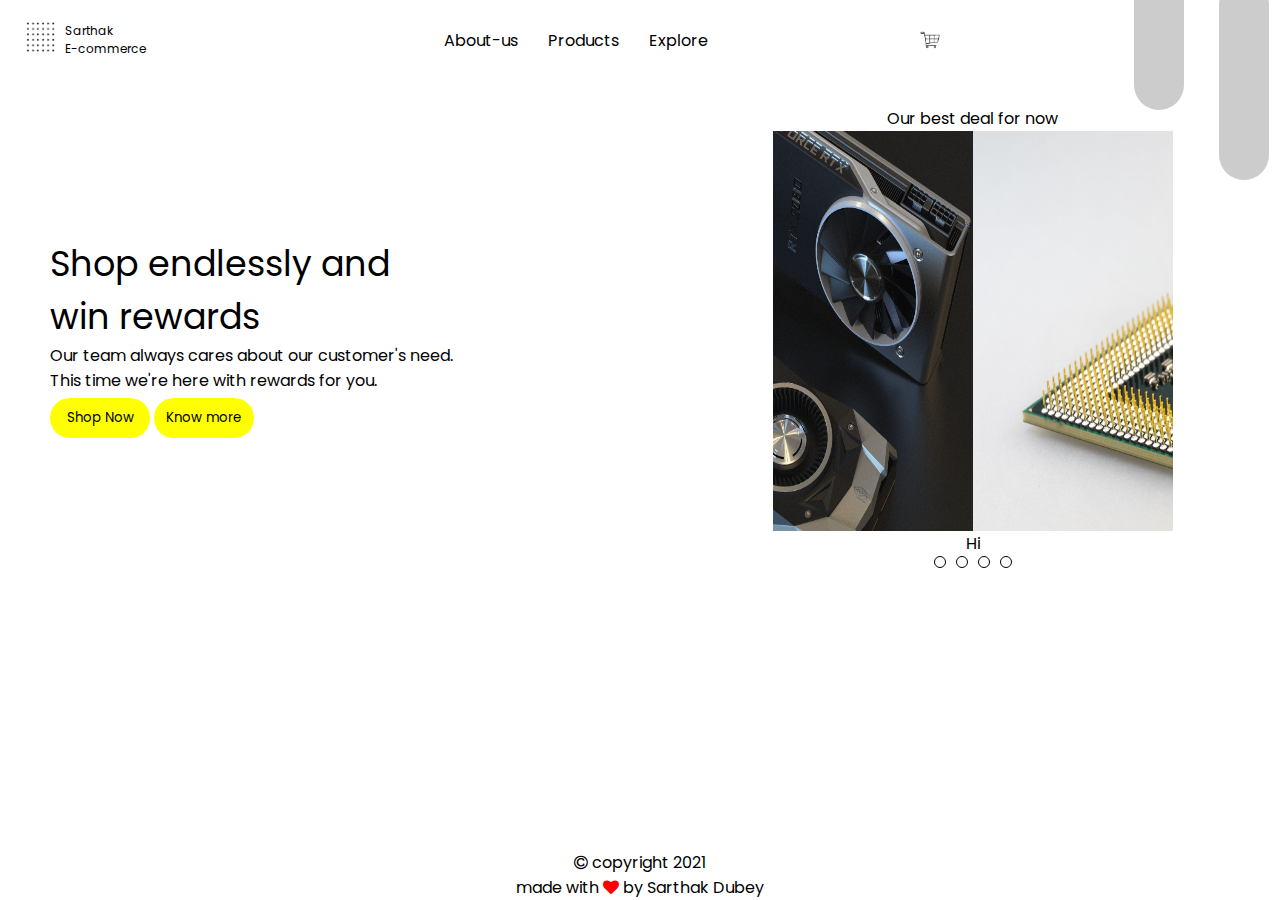
<file: index.html>
<!DOCTYPE html>
<html lang="en">
  <head>
    <meta charset="UTF-8" />
    <meta name="viewport" content="width=device-width, initial-scale=1.0" />
    <title>Document</title>
    <link rel="stylesheet" href="./css/style.css" />
    <link rel="preconnect" href="https://fonts.gstatic.com" />
    <link
      href="https://fonts.googleapis.com/css2?family=Poppins:wght@200&display=swap"
      rel="stylesheet"
    />
    <link
      rel="stylesheet"
      href="https://stackpath.bootstrapcdn.com/font-awesome/4.7.0/css/font-awesome.min.css"
      integrity="sha384-wvfXpqpZZVQGK6TAh5PVlGOfQNHSoD2xbE+QkPxCAFlNEevoEH3Sl0sibVcOQVnN"
      crossorigin="anonymous"
    />
  </head>
  <body>
    <header>
      <div class="logo_container">
        <div class="logo_img">
          <img src="./images/Untitled design.png" alt="lodo" />
        </div>
        <div class="logo_text">
          Sarthak<br />
          E-commerce
        </div>
      </div>
      <div class="menuhead">
        <nav>
          <ul>
            <li>About-us</li>
            <li>Products</li>
            <li>Explore</li>
          </ul>
        </nav>
      </div>
      <div class="shoppingCart">
        <img src="./images/cart.png" alt="" />
      </div>
      <div class="hd1"></div>
      <div class="hd2"></div>
    </header>
    <main>
      <div class="intro">
        <div class="right">
          <div class="introText">Shop endlessly and <br />win rewards</div>
          <div class="introTextSmall">
            Our team always cares about our customer's need.<br />This time
            we're here with rewards for you.
          </div>
          <div class="buttonContainer">
            <button>Shop Now</button>
            <button>Know more</button>
          </div>
        </div>
        <div class="left">
          <div class="heading">Our best deal for now</div>
          <div class="img">
            <div class="images">
              <div class="img-b">
                <img src="./images/Laptop.jpeg" alt="" />
                <img src="./images/RTX 2080.jpeg" alt="" />
                <img src="./images/Ryzen.jpeg" alt="" />
                <img src="./images/Ram.jpeg" alt="" />
              </div>
            </div>
            <div class="text"></div>
            <div class="dot">
              <div class="dot1"></div>
              <div class="dot2"></div>
              <div class="dot3"></div>
              <div class="dot4"></div>
            </div>
          </div>
        </div>
      </div>
    </main>
    <footer>
      <div class="wishing">
        <i class="fa fa-copyright" aria-hidden="true"></i>
         copyright 2021 
        <br> made with <i class="fa fa-heart" aria-hidden="true" style="color: red;"></i> 
        by Sarthak Dubey
      </div>
    </footer>
  </body>
</html>
</file>
<file: css/style.css>
* {
  padding: 0;
  margin: 0;
  font-family: "Poppins", sans-serif;
  /* overflow-x: hidden; */
}
header {
  display: flex;
  padding: 15px;
  position: absolute;
  width: 98%;
  /* overflow: hidden; */
}
/* nav{
  position: absolute;
} */
.logo_container {
  height: 50px;
  display: flex;
  align-items: center;
  width: 33%;
}
.logo_container .logo_img img {
  width: 30px;
  height: 30px;
  margin: 0 10px;
}
.logo_text {
  font-size: 12px;
}
.menuhead nav {
  height: 50px;
  display: flex;
  align-items: center;
}
.menuhead nav ul {
  display: flex;
  justify-content: center;
  flex-direction: row;
}
.menuhead nav ul li {
  margin: 0 15px;
  list-style-type: none;
  cursor: pointer;
}
.shoppingCart {
  width: 33%;
  display: flex;
  align-items: center;
  justify-content: center;
}
.shoppingCart img {
  width: 20px;
  height: 20px;
  cursor: pointer;
}
.hd1,
.hd2 {
  width: 50px;
  height: 200px;
  background-color: black;
  position: absolute;
  border-radius: 50px;
  opacity: 0.2;
}
.hd1 {
  right: 15px;
  top: -20px;
}
.hd2 {
  right: 100px;
  top: -90px;
}
.intro {
  display: flex;
  /* height: 100vh; */
  /* position: absolute; */
  /* align-items: center; */
}
.introText{
  font-size: 35px;
}
.right {
  /* position: absolute; */
  width: 50%;
  display: flex;
  flex-direction: column;
  /* align-items: center; */
  justify-content: center;
  margin-left: 50px;
}
.buttonContainer{
  margin-top: 5px;
}
.buttonContainer button{
  width: 100px;
  height: 40px;
  background-color: yellow;
  outline: none;
  border: none;
  border-radius: 20px;
  cursor: pointer;
}
.left {
  width: 50%;
  display: flex;
  align-items: center;
}
.img {
  display: flex;
  flex-direction: column;
  justify-content: center;
}
.images img {
  width: 400px;
  height: 400px;
  background-color: black;
  /* text-align: center; */
  /* margin: auto; */
}
.img-b {
  position: relative;
  /* left: -600px; */
  display: flex;
  justify-content: center;
  animation: slidy 15s infinite;
}
.images {
  display: flex;
  justify-content: center;
  overflow: hidden;
  width: 400px;
  /* left: 500px; */
}
.dot {
  display: flex;
  animation: dot 20s infinite;
}
.dot1 {
  animation: dot1 20s infinite ;
}
.dot2 {
  animation: dot2 20s infinite;
}
.dot3 {
  animation: dot3 20s infinite;
}
.dot4 {
  animation: dot4 20s infinite;
}

.dot div {
  width: 10px;
  height: 10px;
  border-radius: 50%;
  border: 1px black solid;
  margin: 0 5px;
}
.text {
  display: flex;
  justify-content: center;
}
.text::after {
  content: "Hi";
  text-align: center;
  cursor: text;
  animation: text 20s infinite linear;
}
.dot {
  display: flex;
  justify-content: center;
}
.left {
  display: flex;
  flex-direction: column;
  align-items: center;
  margin: 106px 0;
}
.wishing{
  width: 100%;
  position: absolute;
  /* position: relative; */
  text-align: center;
  bottom: 0;
}
/* keyframes for picture animation */
@keyframes slidy {
  0% {
    left: 600px;
  }
  25% {
    left: 200px;
  }
  50% {
    left: -200px;
  }
  75% {
    left: -600px;
  }
  100% {
    left: 600px;
  }
}
@keyframes dot1 {
  0% {
    background-color: black;
  }
  25%{
    background-color: white;
  }
  50%{
    background-color: white;
  }
  75%{
    background-color: white;
  }
  100%{
    background-color: black;
  }
}
@keyframes dot2 {
  0% {
    background-color: white;
  }
  25% {
    background-color: black;
  }
  50% {
    background-color: white;
  }
  75% {
    background-color: white;
  }
  0% {
    background-color: black;
  }
}
@keyframes dot3 {
  0% {
    background-color: white;
  }
  50% {
    background-color: black;
  }
  75% {
    background-color: white;
  }
  100% {
    background-color: white;
  }
}
@keyframes dot4 {
  0% {
    background-color: white;
  }
  25% {
    background-color: white;
  }
  50% {
    background-color: white;
  }
  75% {
    background-color: black;
  }
  100% {
    background-color: white;
  }
}
@keyframes text{
    0%{
        content: '15.6inch display';
    }
    25%{
        content: 'New RTX30 series GPU';
    }
    50%{
        content: 'Intel i9 10th gen processer';
    }
    75%{
        content: '64gb hyperX RAM';
    }
    100%{
        content: '15.6inh display';
    }
}
</file>
